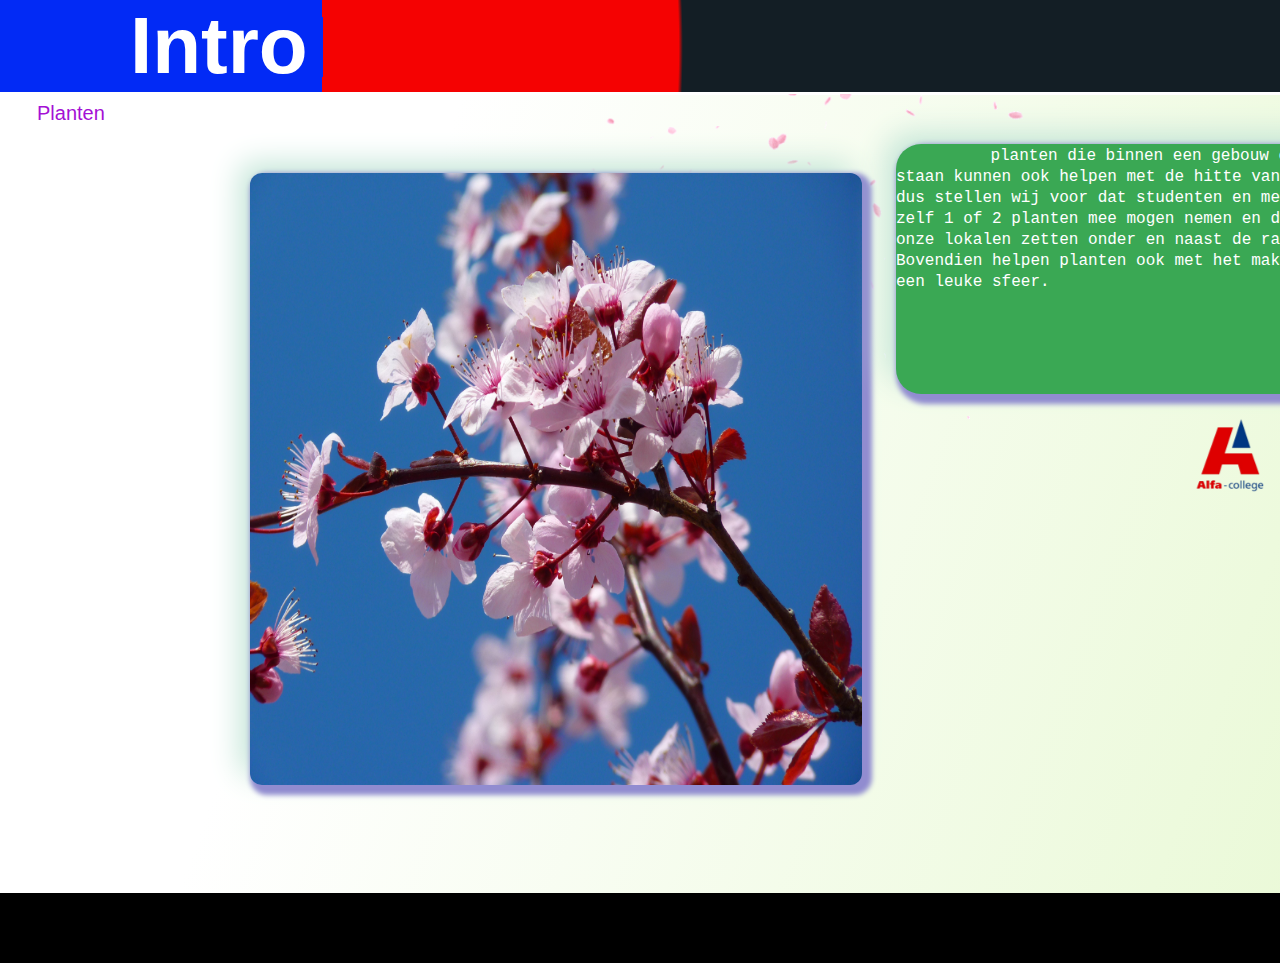
<file: src/index.html>
<!DOCTYPE html>
<html lang="en" dir="ltr">
<head>
    <link rel="stylesheet" media="screen" href="https://fontlibrary.org/face/bebas" type="text/css"/>
    <link href="https://fonts.googleapis.com/css2?family=Lato&display=swap" rel="stylesheet">
    <link rel="stylesheet" href="style.css">
    <link rel="stylesheet" href="https://cdnjs.cloudflare.com/ajax/libs/font-awesome/4.7.0/css/font-awesome.min.css">
    <meta charset="utf-8">
    <title>Home</title>
</head>
        <!-- Navbar -->

<body>
<div class="logo gradient2">
    <a href="index.html">Intro</a>
    <div class="aboutme">

    </div>
</div>
<div class="line"></div><br>

<div class="header">
    <table class= "buttons">
        <th><td><a href="planten.html" class="header_button">Planten</a></td></th>



    </table>

</div>


<div class="main gradient">

    <img class="gif" src="../img/cherrygif.gif" height="452" width="459"/>
    <img class="cherry" src="../img/Cherry_Blossom.jpg" height="612" width="612"/>
    <div class="card">
        <p1 class="cv_text"> planten die binnen een gebouw of huis staan kunnen ook helpen met de hitte van buiten,
            dus stellen wij voor dat studenten en medewerkers zelf 1 of 2 planten mee mogen nemen en die in onze lokalen zetten onder en naast de ramen.
            Bovendien helpen planten ook met het maken van een leuke sfeer.</p1>
    </div>

    <!--     <div class="MORESPACE">-->
</div>


<div class="footer">
    <div class="innerFooter">
        <a href="https://www.alfa-college.nl/groningen/boumaboulevard-573" target="_blank">
        <img src="../img/alfanobackground.png" class="pog" alt="alfa" >
            </a>
    </div>
</div>
</body>
</html>
</file>
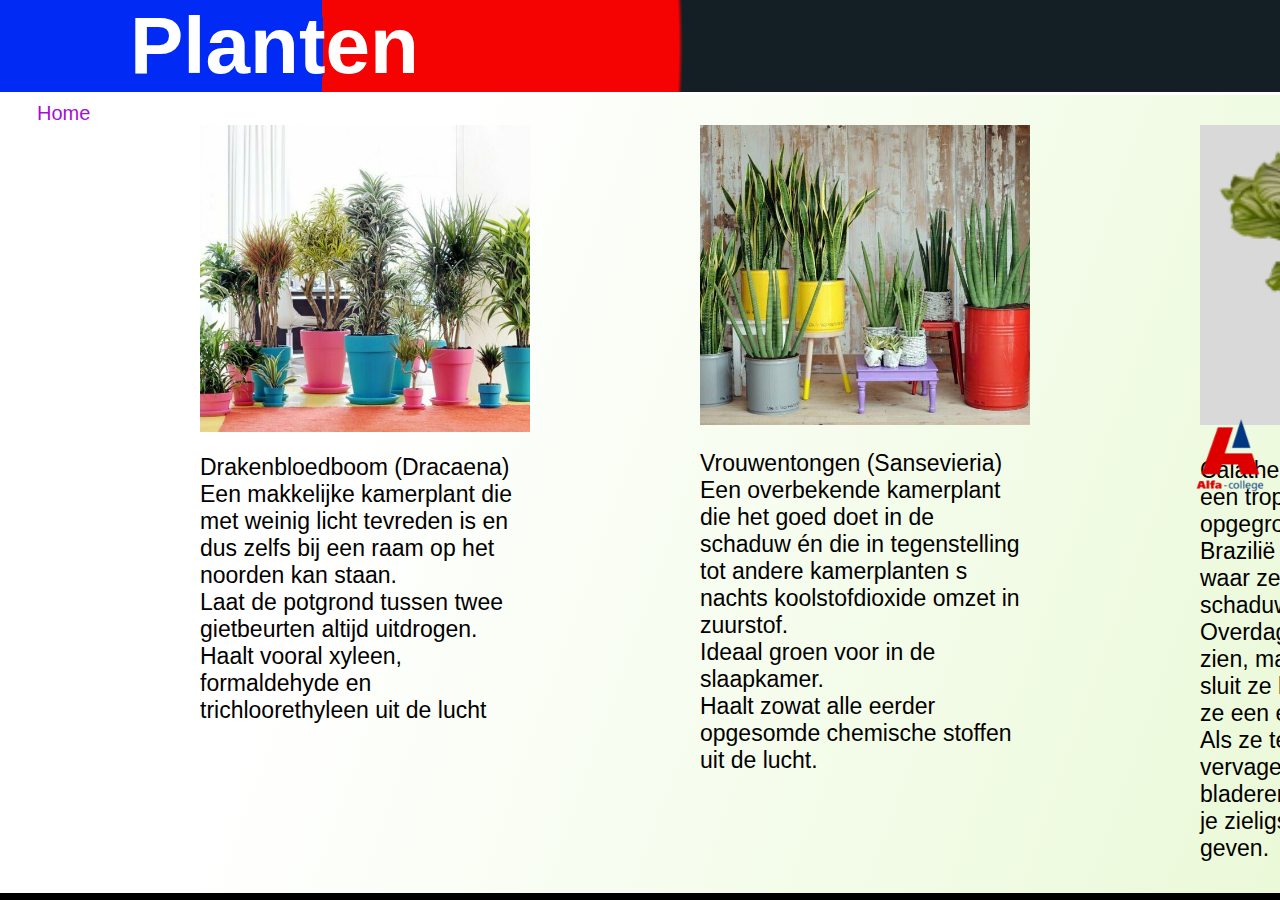
<file: src/planten.html>
<!DOCTYPE html>
<html lang="en" dir="ltr">
<head>
    <link rel="stylesheet" media="screen" href="https://fontlibrary.org/face/bebas" type="text/css"/>
    <link href="https://fonts.googleapis.com/css2?family=Lato&display=swap" rel="stylesheet">
    <link rel="stylesheet" href="style.css">
    <link rel="stylesheet" href="https://cdnjs.cloudflare.com/ajax/libs/font-awesome/4.7.0/css/font-awesome.min.css">
    <meta charset="utf-8">
    <title>Home</title>
</head>
<!-- Navbar -->

<body>
<div class="logo gradient2">
    <a href="index.html">Planten</a>
    <div class="aboutme">

    </div>
</div>
<div class="line"></div><br>

<div class="header">
    <table class= "buttons">
        <th><td><a href="index.html" class="header_button">Home</a></td></th>



    </table>

</div>


<div class="main gradient">
    <div class="planten">
        <div class="rectangle-2"></div>
        <div class="rectangle-3"></div>
        <div class="rectangle-4"></div>
        <div
                class="[base64]"
        >
            Drakenbloedboom (Dracaena)
            <br />
            Een makkelijke kamerplant die met weinig licht tevreden is en dus zelfs bij
            een raam op het noorden kan staan.
            <br />
            Laat de potgrond tussen twee gietbeurten altijd uitdrogen.
            <br />
            Haalt vooral xyleen, formaldehyde en trichloorethyleen uit de lucht
        </div>
        <img class="image-2" src="../img/Dracaena.png" />
        <div
                class="[base64]"
        >
            Vrouwentongen (Sansevieria)
            <br />
            Een overbekende kamerplant die het goed doet in de schaduw én die in
            tegenstelling tot andere kamerplanten s nachts koolstofdioxide omzet in
            zuurstof.
            <br />
            Ideaal groen voor in de slaapkamer.
            <br />
            Haalt zowat alle eerder opgesomde chemische stoffen uit de lucht.
        </div>
        <img class="image-3" src="../img/sansevieria.png" />
        <div
                class="[base64]"
        >
            Calathea is echt een parel van een tropenplant. Ze is opgegroeid in de
            bossen van Brazilië en Colombia en dat is waar ze haar bijnaam de
            schaduwplant heeft gekregen. Overdag laat ze haar schoonheid zien, maar als
            de zon ondergaat sluit ze haar bladeren en wordt ze een echte schone
            slaapster. Als ze te veel zonlicht krijgt, vervagen haar prachtige bladeren
            en dus is ze perfect om je zieligste hoekje wat jeu te geven.
        </div>
        <img class="image-4" src="../img/Calathea.png" />

    </div>



<div class="footer">
    <div class="innerFooter">
        <a href="https://www.alfa-college.nl/groningen/boumaboulevard-573" target="_blank">
            <img src="../img/alfanobackground.png" class="pog" alt="alfa" >
        </a>

    </div>
</div>
    </div>
</body>
</html>
</file>
<file: src/style.css>
body{
    background-color: #000000;
    font-family: 'Lato', sans-serif;
    overflow-x: hidden;
    margin: 0;
}

 /* NAVBAR!! */
  
    /* Add a black background color to the top navigation */
    .topnav {
        background-color: #33333300;
        overflow: hidden;
      }
      
      /* Style the links inside the navigation bar */
      .topnav a {
        float: left;
        color: #e00a0a;
        text-align: center;
        padding: 14px 16px;
        text-decoration: none;
        font-size: 17px;
      }
      
      /* Change the color of links on hover */
      .topnav a:hover {
        background-color: #dddddd00;
        color: rgb(251, 251, 251);
      }
      
      /* Add a color to the active/current link */
      .topnav a.active {
        background-color: #dddddd00;
        color: rgb(254, 254, 254);
      }
      /* hier stopt de navbar */

.main{
    width: 100vw;
    min-height: 800px;
}

.logo{
    color:white;
    font-size: 80px;
    font-weight: 550;
    font-family: 'BebasNeueRegular';
    padding-left: 30px;
}

.header{
    transition: 0.4s;
    background-color: none;
    width: 100vw;
    height: 4px;
    position: relative;
    top: 0px;
    right:0;
    z-index: 100;
    margin-top: -25px;
}

.header_button{
    position: relative;
    bottom: -10px;
    left: 15px;
    margin-left: 15px;
    background-color: inherit;
    color: #a410d5;
    border:none;
    font-size: 20px;
    transition: 0.3s;

}
.header_button:hover{
    color: #4838d9;
    font-size: 25px;
}
.buttons_{
    position: relative;
    top: 50%;
    left: 60%;
    z-index: 20;
}

a{
    color: white;
    width: 200px;
    text-decoration: none;
    margin-left: 100px;
    font-family: sans-serif;
}
.gradient{
    /*background: linear-gradient(90deg, rgba(167, 112, 239,1) 0%, rgba(207, 139, 243,1) 34%, rgba(253, 185, 155,1) 100%);*/
    background: linear-gradient(109.6deg, rgb(255, 255, 255) 11.2%, rgb(194, 238, 140) 91.1%);

    background-size: 300%;
    background-position: left;
    animation: bg-animation 60s infinite;
}
@keyframes bg-animation {
    0%{background-position:0% 87%}
    50%{background-position:100% 14%}
    100%{background-position:0% 97%}
}

/* dit is de gradient voor de " laad balk" in de bovenste banner*/
.gradient2{
    background: radial-gradient(circle at -8.9% 51.2%, rgb(2, 42, 245) 0%, rgb(2, 42, 245) 15.9%, rgb(245, 2, 2) 15.9%, rgb(245, 2, 2) 24.4%, rgb(19, 30, 37) 24.5%, rgb(19, 30, 37) 66%);  background-size: 300%;
    background-position: left;
    animation: bg-animation 25s infinite;

    /* zet hieronder een url van een gif of image om die makkelijk er in te doen*/
    /*background-image: url("https://media.tenor.com/PiyrEvVQJbMAAAAd/galaxy.gif") ;*/


}



.top{
    width: 100vw;
    min-height: 400px;
}
.kop{
    top: 20%;
}

.line{
    width: 100%;
    height: 3px;
    background: white;
    position: relative;
    top: 0px;

}

.aboutme{
    position: relative;
    display: inline-block;
    left: 1%;
    top: 0%;
    font-size: 60px;

}

.footer{
    position: absolute;
    color: white;
    font-size: 30px;
    width: 100%;
    min-height: 70px;

}
.innerFooter{
    text-align: center;
    position: absolute;
    top:   35%;
    width: 100%;
    left: -50px;
}

.icon{
    margin-left: 120px;
}

.pog{
    position: fixed;
    right:  0.01%;
    top:    45%;
    height: 100px;
    width:  100px;
    visibility: visible;
}

/*.twitch:hover .pog{*/
/*    visibility: visible;*/
/*}*/

/*.mangaC{*/
/*    position: absolute;*/
/*    left:   0.0%;*/
/*    top:    0%;*/
/*    height: 100%;*/
/*    width:  33%;*/
/*    transition: 0.6s;*/
/*    z-index: 100;*/

/*}*/
/*.mangaI{*/
/*    position: absolute;*/
/*    left:   0.0%;*/
/*    top:    0%;*/
/*    height: 100%;*/
/*    width:  33%;*/
/*    z-index: 20;*/

/*}*/

/*.mangaC:hover{*/
/*    opacity: 0;*/
/*}*/

/*.hibana{*/
/*    position: relative;*/
/*    left: 50px;*/
/*    top:  0%;*/
/*    height: 500px;*/
/*    width:  350px;*/
/*}*/

.holder{
    position: relative;
    height: 500px;
    width: 1050px;
    background-color: rgba(0, 0, 0, 0.1);
    border-radius: 0px 10px 10px 0px;

}

.textbox{
    position: absolute;
    width: 60%;
    height: 90%;
    left: 36%;
    top: 5%;
    font-size: 30px;
    color: white;
    overflow: hidden;
}

.MORESPACE{
    position: relative;
    width: 100%;
    height: 200px;
}

.holder2{
    position: relative;
    width: 750px;
    height: 500px;
    border-radius: 0px 0px 10px 10px;
    background-color: rgba(0, 0, 255, 0.1);
    margin-left: 25px;
}

.dragonB{
    width: 100%;
    height: 75%;

}
.holder2text{
    font-size: 25px;
    color: white;
    width: 90%;
    padding: 3%;

}
.pos2{
    top: -50px;

}
.holdertable{
    position: relative;
    min-height: 1200px;
    top: 50px;
    left: 50px;


}


.text{
    position: absolute;
    top: 40%;
    left: 0;
    z-index: 100%;
    width: 100%;
    text-align: center;
    color: white;
    font-size: 70px;
    font-weight: 600;
    text-shadow: 3px 3px #191919;


}
.IK{
    position: relative;
    height: 500px;
    left: 35%;
    top: 100px;

}
/*.water{*/

/*position: absolute;*/
/*}*/

section{
    /*width: 100%;*/
    /*height: 100vh;*/
    /*background-size: cover;*/
    scroll-snap-align: center;
    scroll-snap-type: x mandatory ;


}

html{
    /*position: relative;*/
    /*width: 100%;*/
    /*height: 100vh;*/
    /*scroll-behavior: smooth;*/
    /*overflow: auto;*/
    scroll-snap-type: x mandatory;
    scroll-snap-align: center;



}

.page1{

    /*position: relative;*/
    /*width: 100%;*/
    /*height: 100vh;*/
    /*scroll-behavior: smooth;*/
    /*overflow: auto;*/
    scroll-snap-type: x  mandatory;
    scroll-snap-align: center;


}


.page2{

    /*position: relative;*/
    /*width: 100%;*/
    /*height: 100vh;*/
    /*scroll-behavior: smooth;*/
    /*overflow: auto;*/
    scroll-snap-type: x  mandatory;
    scroll-snap-align: center;


}
h1 {
    display: inline;
    margin-bottom: 0px;
    color: #ffffff;
    font-size: 25px;
    letter-spacing: 7px;
    font-weight: 100;
}

.card {
    width: 472px;
    height: 250px;
    border-radius: 25px;
    margin-top: 4%;
    left: 70%;
    position: absolute;
    background: #3aa854;
    box-shadow: 5px 5px 5px 5px rgb(145, 140, 208),
    -10px -10px 30px rgb(195, 229, 215);
}

.cv_text {

    color: white;
    text-align: left;
    margin-top:10%;
    margin-left: 20%;
    font-family: 'Roboto Mono', monospace;

}
.cherry{
    position: absolute;
    margin-left: 250px;
    margin-top: 80px;
    border-radius: 12px;
    background: #3aa854;
    box-shadow: 5px 5px 5px 5px rgb(145, 140, 208),
    -10px -10px 30px rgb(195, 229, 215);
}
.gif{
    position: absolute;
    margin-left: 45%;
    margin-top: 1px;

}

.rectangle-2 {
    background: #d9d9d9;
    width: 330px;
    height: 300px;
    position: absolute;
    left: 200px;
    top: 125px;
}
.rectangle-3 {
    background: #d9d9d9;
    width: 330px;
    height: 300px;
    position: absolute;
    left: 700px;
    top: 125px;
}
.rectangle-4 {
    background: #d9d9d9;
    width: 330px;
    height: 300px;
    position: absolute;
    left: 1200px;
    top: 125px;
}
.[base64] {
    color: #000000;
    text-align: left;
    font-family: "Inter-Regular", sans-serif;
    font-size: 23px;
    font-weight: 400;
    position: absolute;
    left: 200px;
    top: 454px;
    width: 328px;
}
.image-2 {
    width: 330px;
    height: 306.94px;
    position: absolute;
    left: 200px;
    top: 125px;
    object-fit: cover;
}
.[base64] {
    color: #000000;
    text-align: left;
    font-family: "Inter-Regular", sans-serif;
    font-size: 23px;
    font-weight: 400;
    position: absolute;
    left: 700px;
    top: 450px;
    width: 328px;
    height: 368px;
}
.image-3 {
    width: 330px;
    height: 300px;
    position: absolute;
    left: 700px;
    top: 125px;
    object-fit: cover;
}
.[base64] {
    color: #000000;
    text-align: left;
    font-family: "Inter-Regular", sans-serif;
    font-size: 23px;
    font-weight: 400;
    position: absolute;
    left: 1200px;
    top: 457px;
    width: 339px;
}
.image-4 {
    width: 330px;
    height: 300px;
    position: absolute;
    left: 1200px;
    top: 125px;
    object-fit: cover;
}
</file>
